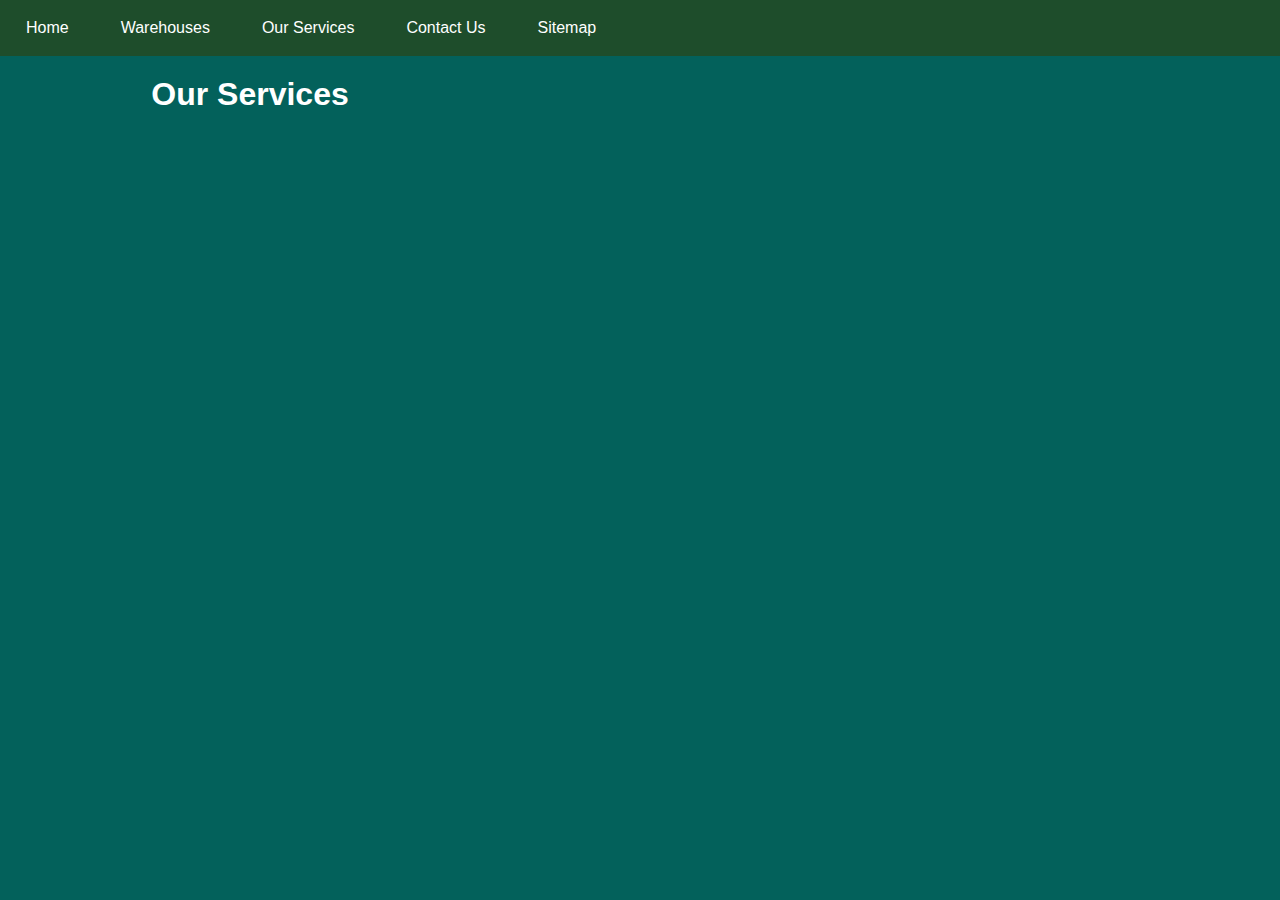
<file: ourservices.html>
<!DOCTYPE html>
<html lang="en">

<head>
  <meta charset="UTF-8">
  <meta name="viewport" content="width=device-width, initial-scale=1.0">
  <title>Company Name - Login</title>
</head>

<!-- Include Navbar CSS -->
<link rel="stylesheet" href="navbar.css">
<link rel="stylesheet" href="body.css">

<body>

  <!-- Include Navbar -->
  <div id="navbar-placeholder"></div>
  <script>
    // Fetch and include the navbar content
    document.addEventListener("DOMContentLoaded", function () {
      fetch('navbar.html')
        .then(response => response.text())
        .then(data => document.getElementById('navbar-placeholder').innerHTML = data);
        //alert("fetching navbar contents")
    });
  </script>

<h1>Our Services</h1>
</body>
</file>
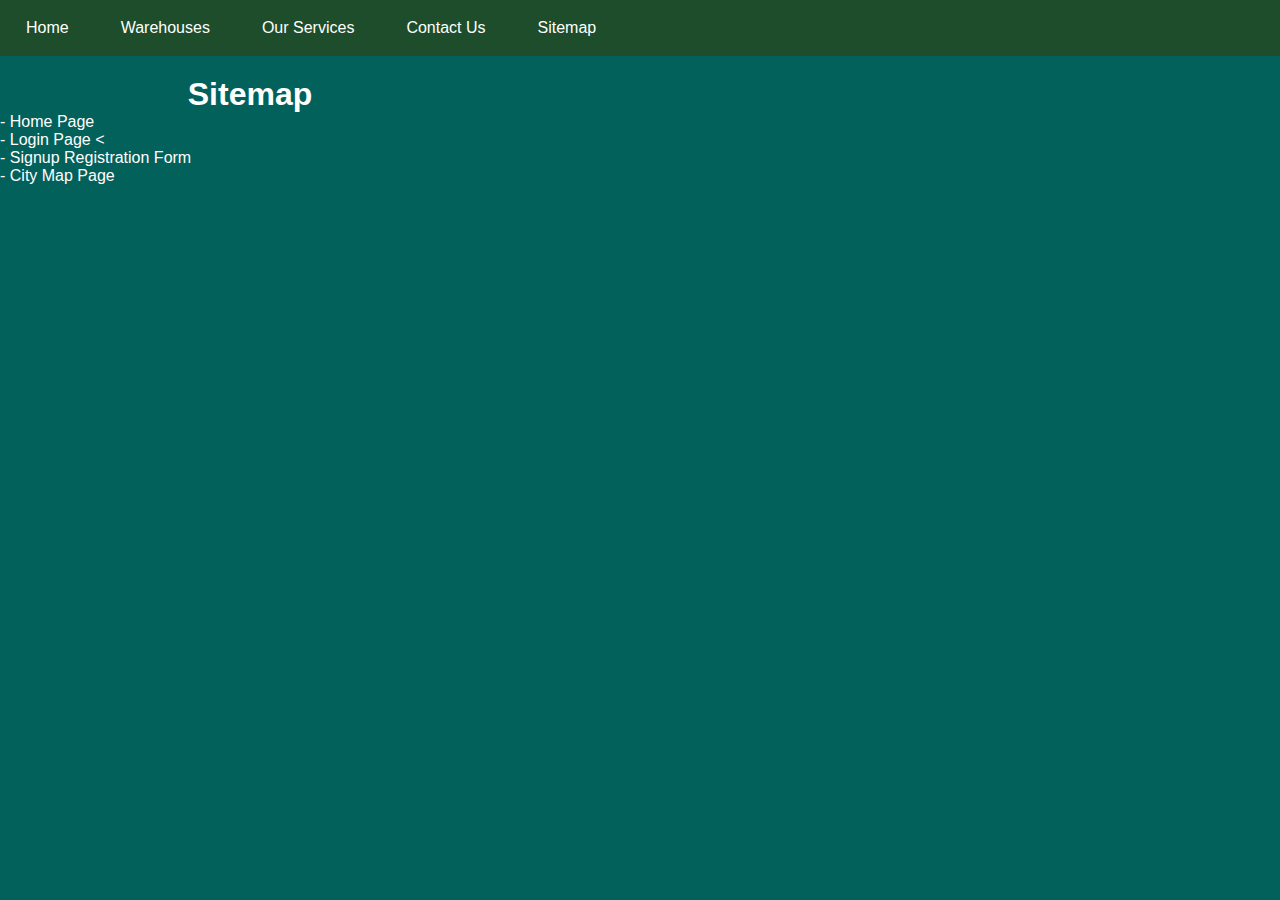
<file: sitemap.html>
<!DOCTYPE html>
<html lang="en">
<head>
  <meta charset="UTF-8">
  <meta name="viewport" content="width=device-width, initial-scale=1.0">
  <title>Document</title>
  <!-- Include Navbar CSS -->
<link rel="stylesheet" href="navbar.css">
<link rel="stylesheet" href="body.css">

</head>
<body>
    <!-- Include Navbar -->
    <div id="navbar-placeholder"></div>
    <script>
      // Fetch and include the navbar content
      document.addEventListener("DOMContentLoaded", function () {
        fetch('navbar.html')
          .then(response => response.text())
          .then(data => document.getElementById('navbar-placeholder').innerHTML = data);
          //alert("fetching navbar contents")
      });
    </script>
  <h1>Sitemap</h1>
    
  - Home Page <br>
  - Login Page <<br>
    - Signup Registration Form <br>
  - City Map Page  <br>

<!-- Include JavaScript file -->
<script src="script.js"></script>

</body>
</html>
</file>
<file: navbar.css>
/* navbar.css */

.navbar {
    /* width: 100%; */
    display: flex;
    background-color: #1e4d2b; /* Dark Green color for the navbar */
    color: #fff;
    padding: 5px 0;
    text-align: center;
  }

  .navbar a {
    color: #fff;
    text-decoration: none;
    margin: 0 10px;
  }

  .navbar a:hover {
    text-decoration: underline;
  }

nav ul {
    list-style-type: none;
    margin: 0;
    padding: 0;
    overflow: hidden;
    /*background-color: #333; Dark background color */
  }
  
  nav ul li {
    float: left;
  }

  nav ul li a {
    display: block;
    color: white;
    text-align: center;
    padding: 14px 16px;
      }
  
  /*nav ul li a:hover {
    }
    background-color: #555; Darker background color on hover 
  */
</file>
<file: body.css>
*,
*::before,
*::after {
    margin: 0;
    padding: 0;
    box-sizing: border-box;
}

body {
  font-family:Arial, Helvetica, sans-serif  ;
  margin: 0;
  padding: 0;
  background-color: #03615b; /* Bottle Green color for the background */
  color: #fff; /* White text color */
  position: relative; /* added for absolute positioning */
}

.container {
  max-width: 600px;
  margin: 0 auto;
  padding: 20px;
  /*background-color: #03615b/* Darker shade of Bottle Green for the container */
  /* border: 1px solid red ; */
  border-radius: 8px; 
  box-shadow: 0 0 10px rgba(0, 0, 0, 0.1);
  margin-top: 50px;
  display: flex;
  flex-direction: column;
  align-items: center;
}


h1 {
  width: 500px;
  text-align: center;
  margin-top: 20px;
}

#company
{
  display: flex;
  flex-direction: column;
  /* justify-content: start; */
  /* align-items: end; */
  border: 10px solid rgb(240, 225, 225) ;
  border-radius: 80px;
  border-color: rgb(160, 206, 217) ;
  box-shadow: 0 0 50px rgba(215, 211, 211, 0.5); 
  padding: 20px 40px 10px 40px;

}
#company-name{
  font-family: 'Lucida Sans', 'Lucida Sans Regular', 'Lucida Grande', 'Lucida Sans Unicode', 'Geneva', 'Verdana, sans-serif';
  text-align: left;
  font-size: 60px;
  margin: 10px;
  
}

h7{
  font-family: 'Lucida Sans', 'Lucida Sans Regular', 'Lucida Grande', 'Lucida Sans Unicode', 'Geneva', 'Verdana, sans-serif';
  /* justify-content: start; */
  /* align-items: end; */
   text-align: left;
  font-size: 15px;
  font-style: italic;
  color: aqua;
  margin: 0 0 0 10px;
  /* padding: 2px; */
}

h4{
  margin: 20px;
}



input[type="text"],
input[type="password"],
input[type="submit"] {
  width: 100%;
  padding: 10px;
  margin: 10px 0;
  border: 1px solid #ccc;
  border-radius: 5px;
  box-sizing: border-box;
  background-color: #1e4d2b; /* Dark Green color for the input fields */
  color: #fff;
}

input[type="submit"] {
  background-color: #1e4d2b; /* Dark Green color for the submit button */
  color: #fff;
  cursor: pointer;
}

input[type="submit"]:hover {
  background-color: #0f2d17; /* Darker shade of Dark Green color on hover */
}


.company-logo {
  display: block;
  margin: 20px auto;
  text-align: center;
}


.company-title {
  position: absolute;
  bottom: 20px;
  left: 20px;
}

#footer{
  display: flex;
  margin-bottom: 0;
}

.social-icons {
  position: absolute;
  bottom: 20px;
  right: 20px;
}

.social-icons img {
  width: 30px;
  margin-left: 10px;
}

/* for selecting a wearehouse */

#citySelect {
  width: 100%;
  padding: 10px;
  margin: 10px 0;
  border: 1px solid #ccc;
  border-radius: 5px;
  box-sizing: border-box;
  background-color: #1e4d2b;
  /* Dark Green color for the dropdown */
  color: #fff;
}

#map {
  height: 400px;
  width: 100%;
}

#selectedCity {
  text-align: center;
  margin-top: 20px;
}
</file>
